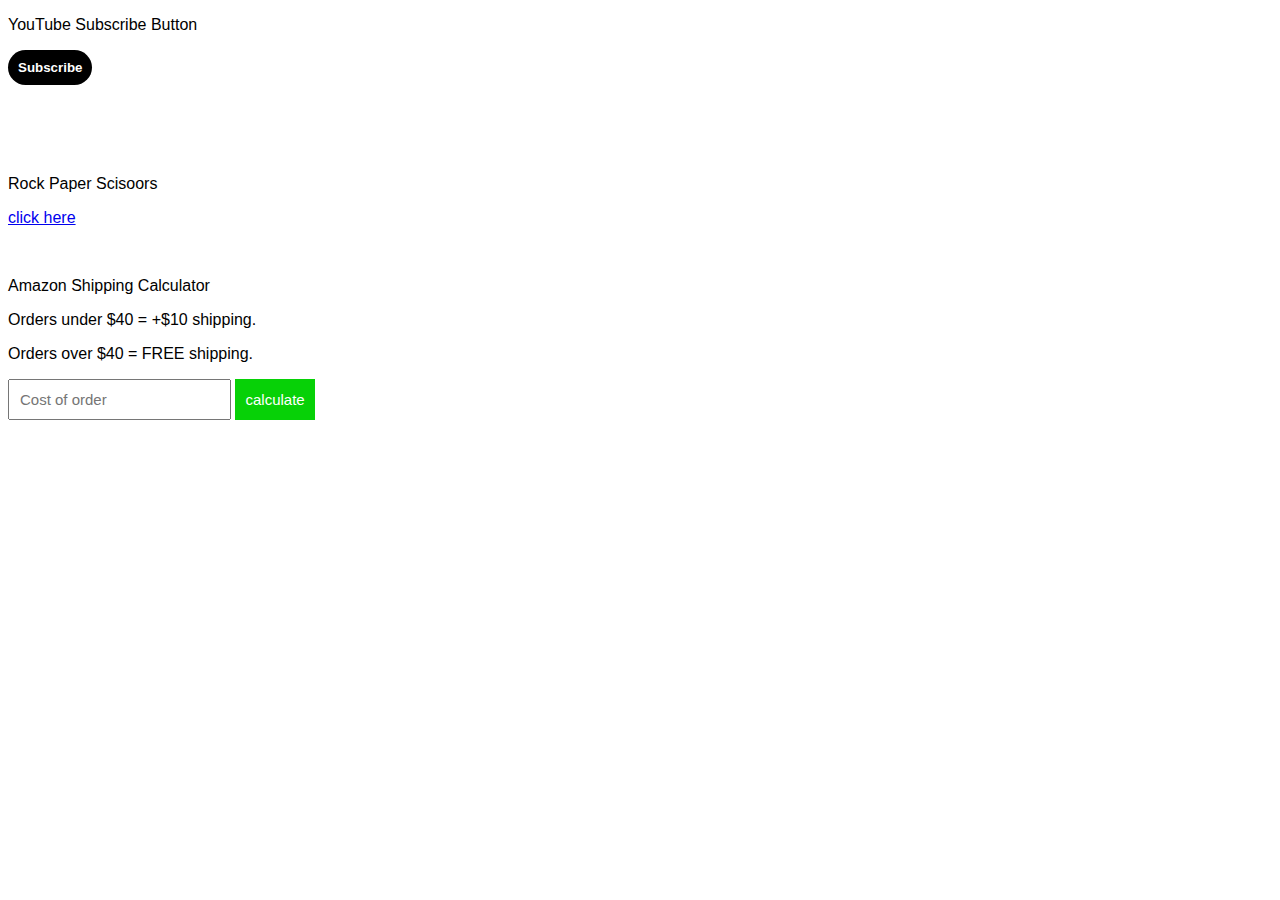
<file: index.html>
<!DOCTYPE html>
<html>
  <head>
    <title>DOM</title>
    <link rel="stylesheet" href="DOM.css" />
  </head>
  <body>
    <p>YouTube Subscribe Button</p>
    <button onclick="newm()" class="mama">Subscribe</button>
    <p></p>
    <br />
    <p>Rock Paper Scisoors</p>
    <a href="https://srinivasateja3916.github.io/byb/">click here</a>
    <p></p>
    <br />
    <p>Amazon Shipping Calculator</p>
    <p>Orders under $40 = +$10 shipping.</p>
    <p>Orders over $40 = FREE shipping.</p>
    <input
      name="ll"
      placeholder="Cost of order"
      class="hello"
      onkeypress=" if(event.key==='Enter') {normal();}"
    />
    <button class="master" onclick="normal()">calculate</button>
    <p class="dad"></p>
    <script src="DOM.js"></script>
  </body>
</html>
</file>
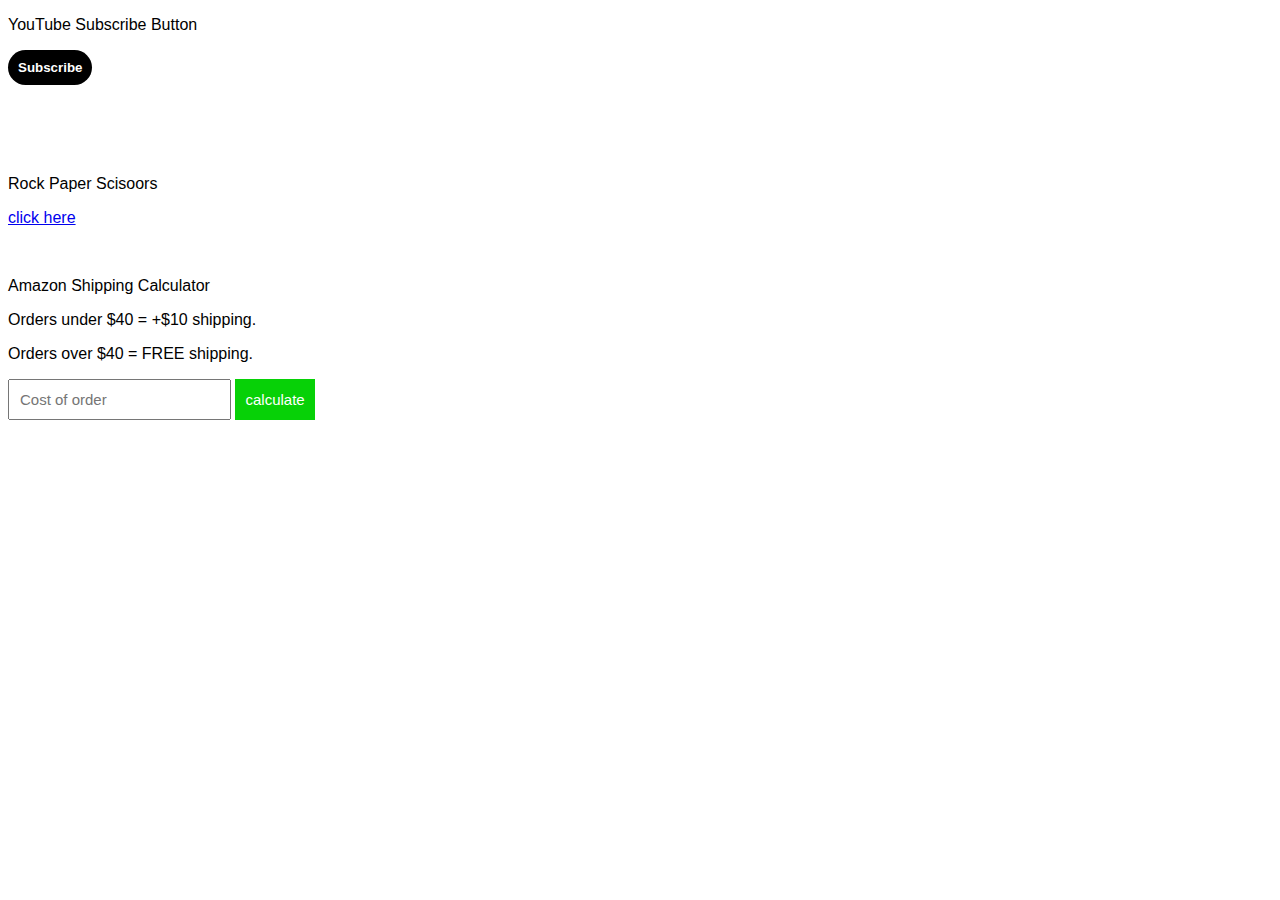
<file: DOM.html>
<!DOCTYPE html>
<html>
  <head>
    <title>DOM</title>
    <link rel="stylesheet" href="DOM.css" />
  </head>
  <body>
    <p>YouTube Subscribe Button</p>
    <button onclick="newm()" class="mama">Subscribe</button>
    <p></p>
    <br />
    <p>Rock Paper Scisoors</p>
    <a href="https://srinivasateja3916.github.io/byb/">click here</a>
    <p></p>
    <br />
    <p>Amazon Shipping Calculator</p>
    <p>Orders under $40 = +$10 shipping.</p>
    <p>Orders over $40 = FREE shipping.</p>
    <input
      name="ll"
      placeholder="Cost of order"
      class="hello"
      onkeypress=" if(event.key==='Enter') {normal();}"
    />
    <button class="master" onclick="normal()">calculate</button>
    <p class="dad"></p>
    <script src="DOM.js"></script>
  </body>
</html>
</file>
<file: DOM.css>
body {
  font-family: arial;
}
.mama {
  background-color: black;
  color: white;
  border: none;
  padding: 10px;
  border-radius: 50px;
  cursor: pointer;
  font-weight: bold;
  margin-bottom: 40px;
}
.heymama {
  background-color: rgb(240, 240, 240);
  color: black;
  /* font-weight: bold; */
}
.hello {
  padding: 10px;
  font-size: 15px;
}
.master {
  padding: 12px 10px;
  border: none;
  font-size: 15px;
  background-color: rgb(7, 209, 7);
  color: white;
  cursor: pointer;
}
.nott {
  margin-top: 60px;
}
.yugandhar {
  /* font-family: Arial; */
  background-color: rgb(240, 240, 240);
  color: black;
}
</file>
